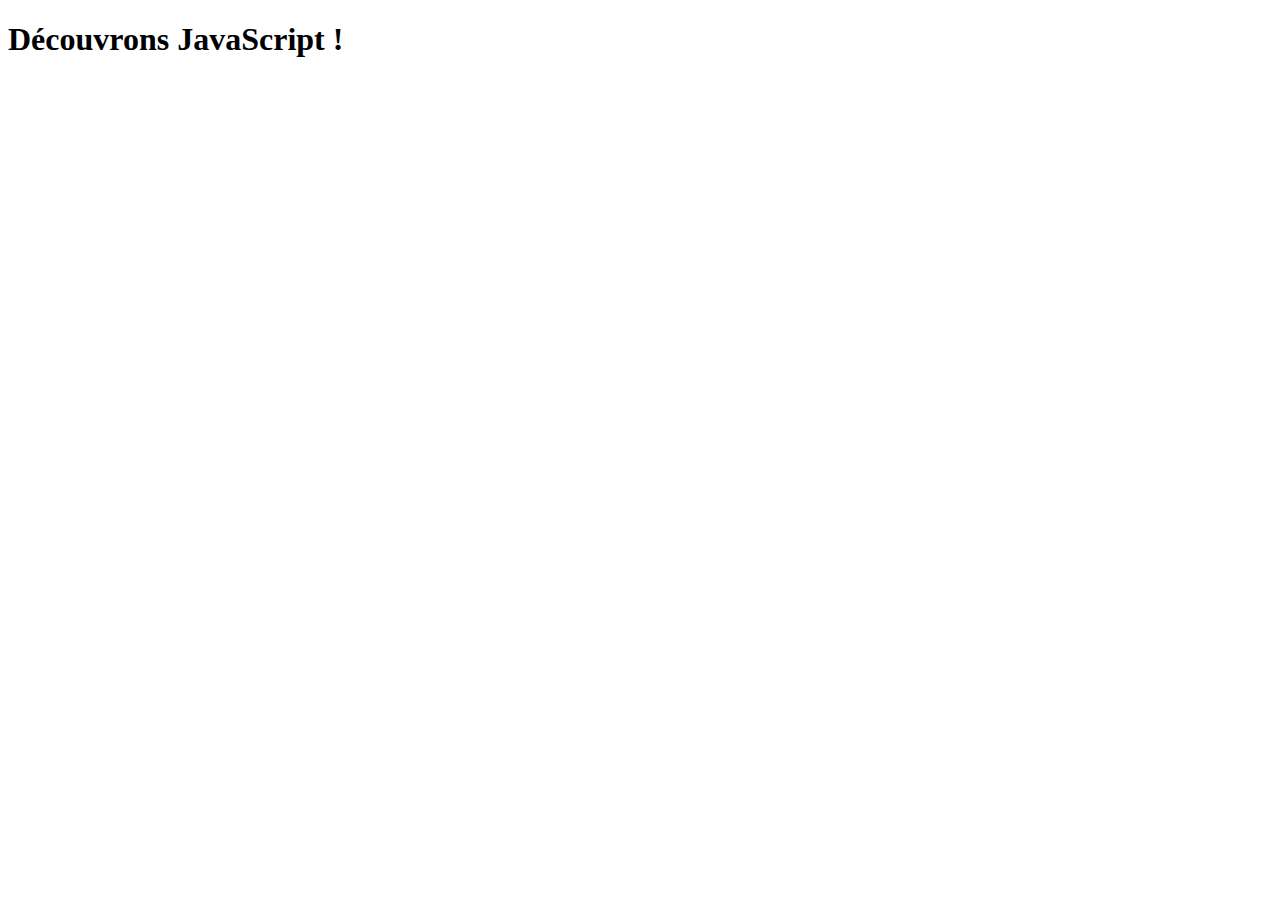
<file: frontend/javascript/index.htm>
<!DOCTYPE html>
<html lang="en">
<head>
    <meta charset="UTF-8">
    <meta name="viewport" content="width=device-width, initial-scale=1.0">
    <title>JavaScript Basics</title>
</head>
<body>
    <h1>Découvrons JavaScript !</h1>
    <script>

        // Palindrome 
        /*
      let chaine = "kayak";
      function isPalyndrome(str){
         let chaine = str;
         let chaineSplit = chaine.split('');
         let chaineReverse = chaineSplit.reverse();
         let chaineJoin = chaineReverse.join('');

         return chaineJoin.toUpperCase() === str.toUpperCase();

      }

      console.log(isPalyndrome(chaine));
       */

/* moyenne */
const students = [
    {
        name: 'John',
        notes: [1, 20, 18, 19, 12]
    },

    {
        name: 'Jane',
        notes: [17, 18, 20, 13, 15]
    },

    {
        name: 'Sophie',
        notes: [17, 12, 14, 15, 13]
    },

    {
        name: 'Marc',
        notes: [2, 3, 5, 8, 9]
    },

    {
        name: 'Manon',
        notes: [18, 17, 18, 19, 12]
    }
]

    const moyenne = (notes) => {
        let sum = 0;
        for(let note of notes){
                sum += note
        }
        return sum/notes.length;
        
    }

for(let student of students){
        student.moyenne = moyenne(student.notes)
}
console.log(students);



    </script>
</body>
</html>
</file>
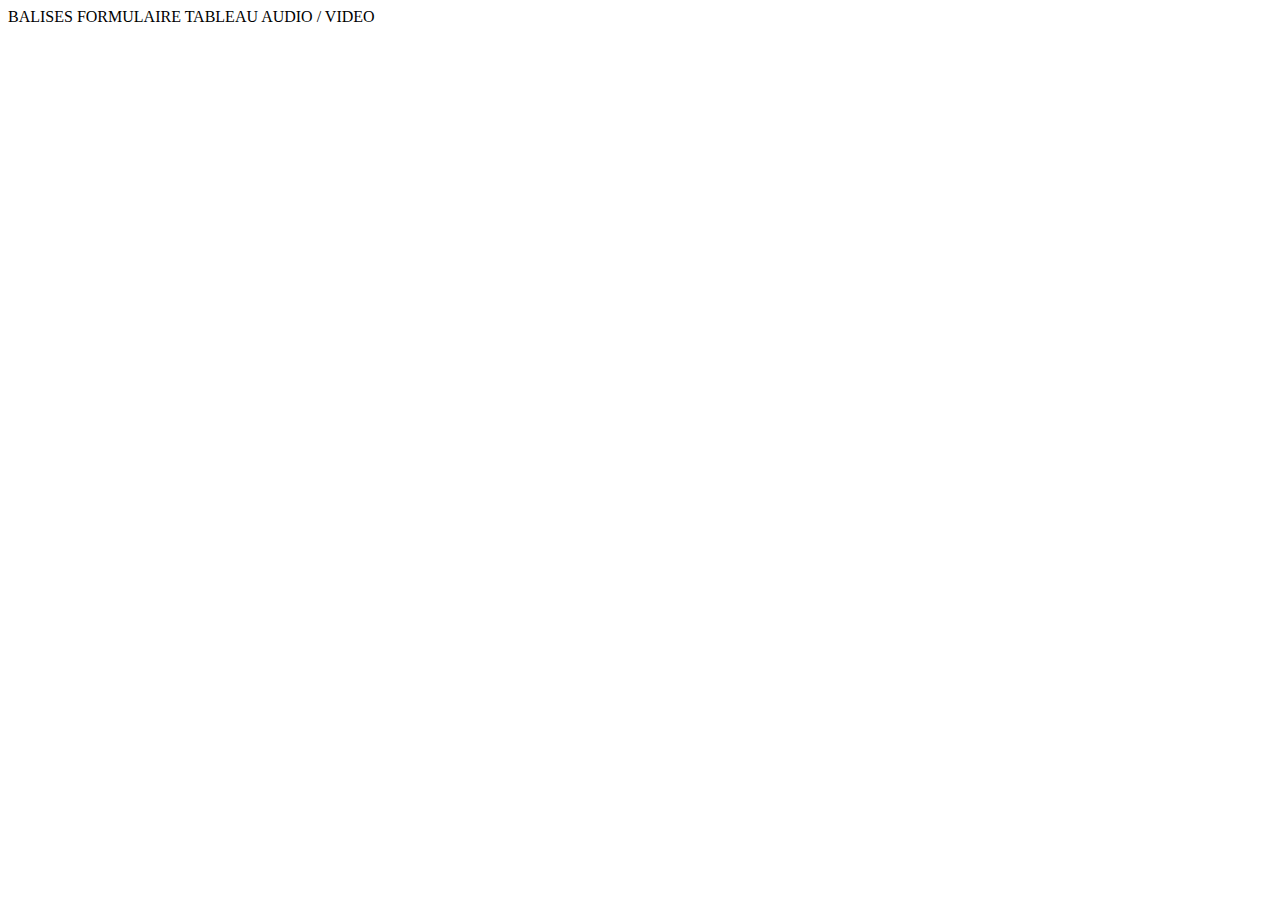
<file: HTML/html.html>
BALISES 

<!--  

<!DOCTYPE html>           indication d'une pâge web
<html>    </html>         englobe la pâge web 
<head>      </head>       cette section donne quelques informations générales sur la page comme son titre ET l'encodage 
<meta charset="utf-8" />  Cette balise indique l'encodage utilisé dans votre fichier .html. 
<link rel="stylesheet" href="style.css" />
<title>     </title>      indique le titre dans la barre de titre du navigateur
<body>        </body>     la partie principale de la page. affichage sur l'écran 

-->

<!-- DOM: document object model => répresentation chématique d'un document html -->


<!-- 

<p></p>        	          paragraphes. 
<pre></pre>		  traduction exacte du code sur le navigateur 
<blockquote> </blockquote>  ciattion <hr> séparateur 
<br />                    saut de ligne.
<h1></h1> à <h6>  </h6>   titre très important 

<em>  </em> 	          mettre en valeur Un texte "italique "
<strong>   </strong> 	  mettre un texte bien en valeur "fort"
<mark> </mark>            faire ressortir visuellement une portion de texte



<ul> </ul>				  liste d'éléments sans notion d'ordre 
<ol></ol>				  liste ordonnée
<li> </li>				  délimite un élément de la liste (une puce).
<figure> </figure>		          pour illustrer (don mettre en claire) image, texte, citation...



<ul> </ul>				  liste d'éléments sans notion d'ordre 
<ol></ol>				  liste ordonnée
<li> </li>				  délimite un élément de la liste (une puce).
<figure> </figure>		          pour illustrer (don mettre en claire) image, texte, citation...


<a href="nom du site .html"> </a>	  Création d'un lien, via un autre site web "liens absolu"
<a href="fichier.html " target="_blank">  </a>  Création d'un lien, via une autre pâge du site " lien rélatif"

<a href="#mon_ancre">Aller vers l'ancre</a>    lien sur une même page
<h2 id="mon_ancre">Titre</h2> 
<a href="nom de la page.html#nom de l'ancre"> nom de l'ancre </a> ancre située sur une autre pâge
<a href=" site a visiter.com" title=" info bull " target="_blank" class="my class" id="myid"> Site a visier </a> titre et ouverture sur un autre ongket 

<a href="mailto:votrenom@bidule.com">Envoyez-moi un e-mail !</a>  email
<a href="nom du fichier">Télécharger le fichier</a> fichier
<img src=" nom de l'imaage" alt="nom de la photo" />
<a href=" nom de l'image en gros.jpg"><img src="nom de l'image en mini.jpg" alt="Photo" title="Cliquez pour agrandir" /></a> </p> miniature clicable
<figure>    <img src=" nom de l'imaage.png" alt="image" /> </figure> figure sans légende
<figure>    <img src="nom de l'images" alt="image" /> <figcaption> ta légende</figcaption> </figure>


<span> </span>                            entour un bloc de text,balises ou des attributs (type inline)	
<div> </div>			          entour un bloc de text, balises ou des attributs (type block)									
							
<dl>	<dt>Tigre</dt>	<dd>Animal d'Asie, grand et puissant</dd> Pour description </dl>		
<center></center> 
<header></header> 
<footer></footer> 
<nav> <ul>  <li> </li>  </ul> </nav>  
<section> <article>     </article> <aside></aside> </section>

-->

<!-- ./ aller à la racine du dossier = pour le protocole file et autre-->
<!-- / localise la racine de l'endroit de la création du serveur -->

FORMULAIRE 

<!-- 
													
 <form action="index.php" method="post" > </form> englobe le formulaire 
 
 method="post"    permet d'envoyer les données saisi dans le formulaire
 action="traitement.php">  definis l'action du traitement ( email ou php)
								
 <input /> insérer une zone de texte dans une ligne
 <input type="text" name="pseudo" required/> Pour créer une zone de texte à une ligne
 <textarea name="ameliorer" id="ameliorer" rows="10" cols="50" ></textarea>  Multiligne

 <input type="file" accept="image/png, video/mp3">
 <input type="checkbox" name="frites" id="frites" checked/> <label for="frites">Frites</label> à crocher
 <input type="radio" name="age" value="moins15" id="moins15" /> <label for="moins15">Moins de 15 ans</label><br /> faire un seul choix 
 <input type="radio" name="age" value="medium15-25" id="medium15-25" /> <label for="medium15-25">15-25 ans</label><br /> nom identique mais valuer differente
 <input type="submit" value="Envoyer reset" />

 <select name="pays" id="pays">           
    <optgroup label="Europe">               
	<option value="france">France</option>               
	<option value="espagne">Espagne</option>                         
   </optgroup>       
   <optgroup label="Amérique">               
	<option value="canada" selected>Canada</option>               
	<option value="etats-unis">Etats-Unis</option>           
   </optgroup> 
 </select>   liste déroulante
 
 <fieldset> 
	<legend>Vos coordonnées</legend> 
</fieldset>

							
 placeholder: donner une indication sur le contenu du champ
 size: agrandir le champ 
 maxlength: limiter le nombre de caractères que l'on peut saisir
 value:pré-remplir le champ avec une valeur par défaut 
 type: password; text; email; file; email; url; number; submit; reset; range; ratio; checkbox color; date; search; date; time; datatime ( date + heure avec decalage horaire);

-->

TABLEAU

<!-- 

 <table> </table>  indiquer le début et la fin d'un tableau
 <caption> </caption> titre du tableau
 <thead></thead> en-tête du tableau
 <tbody></tbody> corps du tableau
 <tfoot></tfoot> pied du tableau

 <tr> </tr> : indique le début et la fin d'une ligne du tableau
 <td> </td> : données des cellules 
 <th></th> : Cellules d'en-têtes
 
 <td colspan="2"> fusionn pour les lignes (prendre deux colonnes)
 <td rowspan="2"> fusion pour les colonnes (prendre deux lignes)

 -->

AUDIO / VIDEO 
<!-- 

<video src="" ></video> video 
<audio src=""></audio> audio
						
controls     : pour ajouter les boutons 
loop         : jouée en boucle.     
autoplay     : la musique sera jouée dès le chargement de la page.  
muted	     : mutuer la video 
preload      : indique si la musique peut être préchargée dès le chargement de la page ou non. Cet attribut peut prendre des
valeurs :auto (par défaut) : le navigateur décide s'il doit précharger toute la musique, uniquement les métadonnées ou rien du tout.
metadata : charge uniquement les métadonnées (durée, etc.) none : pas de préchargement. Utile si vous ne voulez pas gaspiller de bande passante sur votre site.
poster : image à afficher à la place de la vidéo tant que celle-ci n'est pas lancée.

<video controls poster="sintel.jpg" width="600">
	<source src="sintel.mp4" type="mp4" />
	<source src="sintel.mp3" type="mp3" />
</video> Proposer plusieurs sources pour différentes plateformes

 -->
</file>
